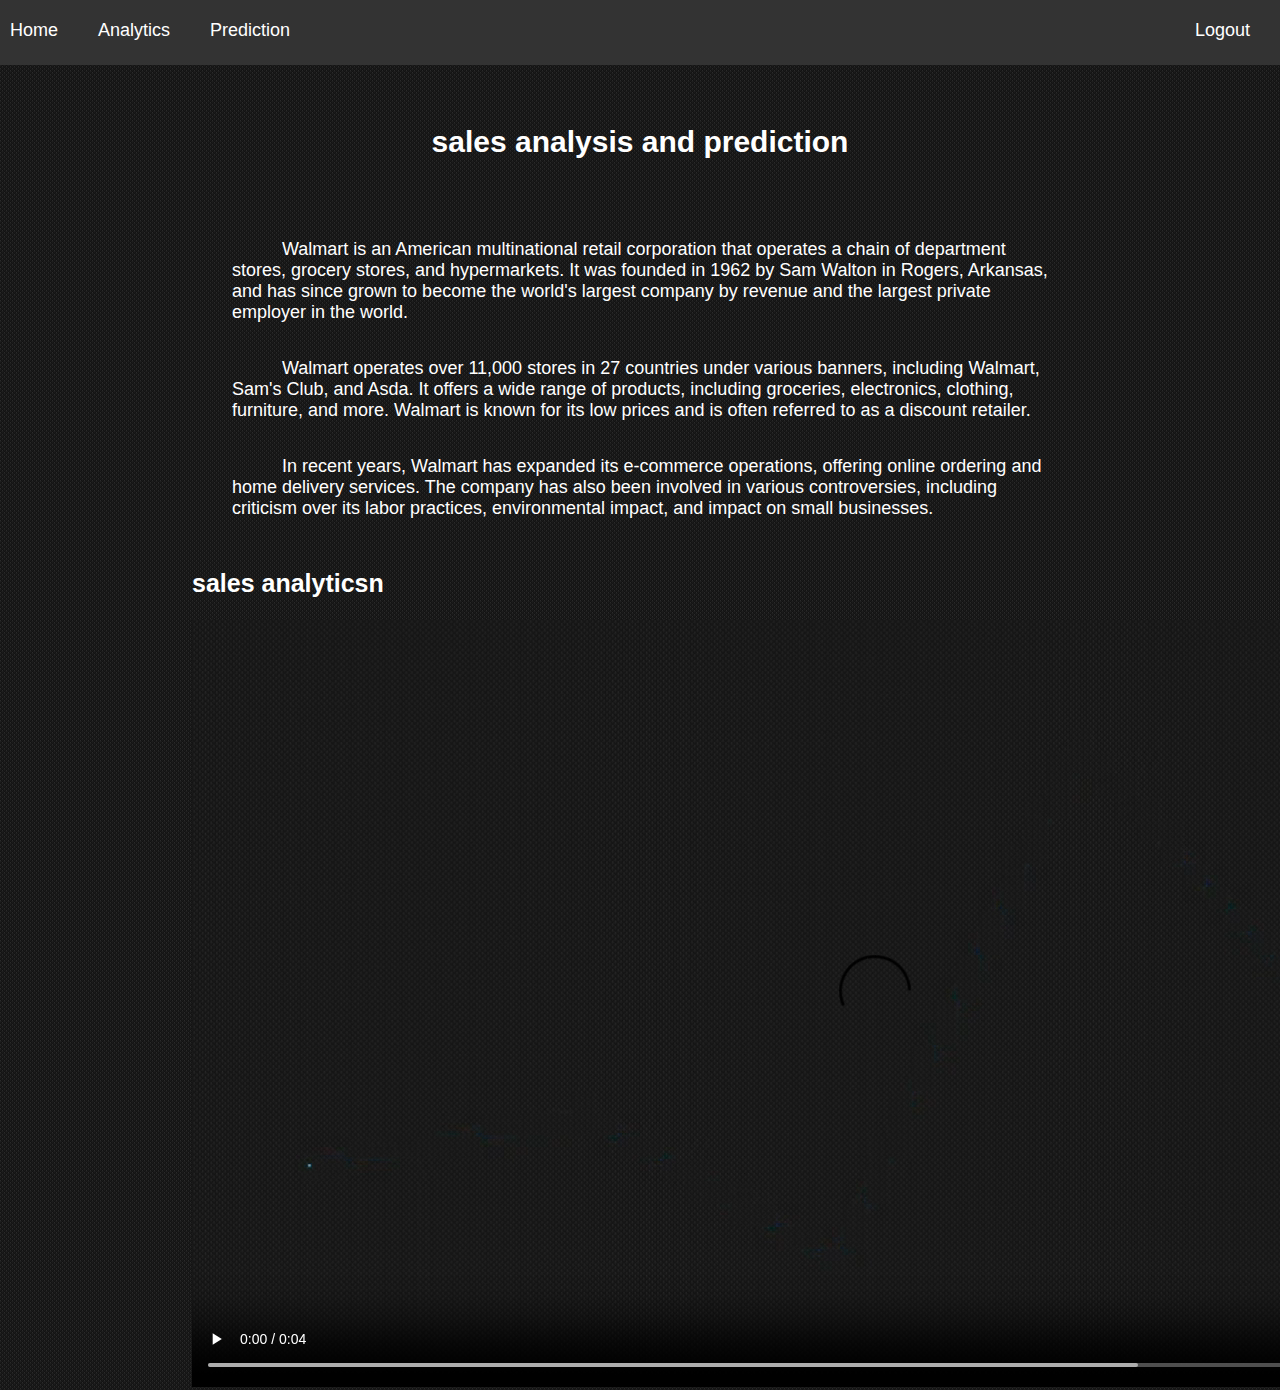
<file: project/templates/index.html>
<!DOCTYPE html>
<html>
  <head>
    <meta charset="utf-8" />
    <meta http-equiv="X-UA-Compatible" content="IE=edge" />
    <meta name="viewport" content="width=device-width, initial-scale=1" />
    <title>Flask Auth Example</title>
    <link rel="stylesheet" href="./../static/style.css" />
    <link rel="stylesheet" href="./../static/style-home.css" />
  </head>

  <body>
    <header>
      <nav>
        <ul class="nav-links">
          <li><a href="/">Home</a></li>
          <li><a href="/dashboard">Analytics </a></li>
          <li><a href="predict">Prediction</a></li>
          <li class="search-box">
            <a href="/logout">Logout</a>
          </li>
        </ul>
      </nav>
    </header>
    <main>
      <div class="">
        <h1 class="heading">
          <span class="head-span"> sales analysis and prediction</span>
        </h1>
        <p>
          &nbsp;&nbsp;&nbsp;&nbsp;&nbsp;&nbsp;&nbsp;&nbsp;&nbsp; Walmart is an
          American multinational retail corporation that operates a chain of
          department stores, grocery stores, and hypermarkets. It was founded in
          1962 by Sam Walton in Rogers, Arkansas, and has since grown to become
          the world's largest company by revenue and the largest private
          employer in the world.
        </p>
        <p>
          &nbsp;&nbsp;&nbsp;&nbsp;&nbsp;&nbsp;&nbsp;&nbsp;&nbsp; Walmart
          operates over 11,000 stores in 27 countries under various banners,
          including Walmart, Sam's Club, and Asda. It offers a wide range of
          products, including groceries, electronics, clothing, furniture, and
          more. Walmart is known for its low prices and is often referred to as
          a discount retailer.
        </p>
        <p>
          &nbsp;&nbsp;&nbsp;&nbsp;&nbsp;&nbsp;&nbsp;&nbsp;&nbsp; In recent
          years, Walmart has expanded its e-commerce operations, offering online
          ordering and home delivery services. The company has also been
          involved in various controversies, including criticism over its labor
          practices, environmental impact, and impact on small businesses.
        </p>
        <h2 class="sub-heading">
          <span class="head-span"> sales analyticsn</span>
        </h2>
        <video autoplay loop controls>
          <source src="./../static/images/My Video.mp4" type="video/mp4" />
          Your browser does not support the video tag.
        </video>
      </div>
    </main>
  </body>
</html>
</file>
<file: project/static/style.css>
header {
  background-color: #333;
  height: 60px;
  padding-bottom: 5px;
}

nav ul {
  margin: 0;
  padding: 0;
  list-style: none;
  display: flex;
  align-items: center;
  height: 100%;
}

nav ul li {
  margin-right: 20px;
}

nav ul li a {
  color: #fff;
  text-decoration: none;
  padding: 0 10px;
  line-height: 60px;
}

nav ul li a:hover {
  border-bottom: 2px solid #fff;
}

.dropdown-menu {
  position: absolute;
  top: 100%;
  left: 0;
  background-color: #fff;
  min-width: 200px;
  padding: 10px;
  display: none;
}

.dropdown:hover .dropdown-menu {
  display: block;
}

.dropdown-menu li {
  margin: 10px 0;
}

.search-box {
  margin-left: auto;
  align-items: center;
}

.search-box input[type="text"] {
  padding: 10px;
  border: none;
  border-radius: 5px;
}

.search-box button[type="submit"] {
  padding: 10px;
  border: none;
  background-color: #ddd;
  border-radius: 5px;
  margin-left: 5px;
}

.fa {
  font-size: 18px;
}

.form-content {
  width: 100%;
  margin: 0 auto;
  padding-top: 50px;
  padding-bottom: 50px;
  display: flex;
  display: -webkit-flex;
  justify-content: center;
  -o-justify-content: center;
  -ms-justify-content: center;
  -moz-justify-content: center;
  -webkit-justify-content: center;
  align-items: center;
  -o-align-items: center;
  -ms-align-items: center;
  -moz-align-items: center;
  -webkit-align-items: center;
  background: #161616 url(images/pattern_40.gif) top left repeat;
}

.container {
  display: grid;
  grid-template-columns: 1fr 1fr 1fr;
  grid-gap: 20px 70px;
}

label {
  display: block;
  font-size: 18px;
  text-align: center;
  font-weight: bold;
  margin-bottom: 10px;
  color: #4073ff;
  transition: all 0.3s ease-in-out;
}

input:focus ~ label,
input:not(:placeholder-shown) ~ label {
  transform: translateY(-25px);
  font-size: 14px;
  color: #666;
}

input {
  padding: 14.5px 0px 14.5px 30px;
  border: 2px solid #ff6e40;
  box-shadow: 0px 0px 15px #fff, 0px 0px 10px #fff, 0px 0px 15px #fff,
    0px 0px 20px #f0f;
  z-index: 5;
  appearance: unset;
  -moz-appearance: unset;
  -webkit-appearance: unset;
  -o-appearance: unset;
  -ms-appearance: unset;
  outline: none;
  -moz-outline: none;
  -webkit-outline: none;
  -o-outline: none;
  -ms-outline: none;
  border-radius: 27.5px;
  -o-border-radius: 27.5px;
  -ms-border-radius: 27.5px;
  -moz-border-radius: 27.5px;
  -webkit-border-radius: 27.5px;
  font-family: "Nunito", sans-serif;
  font-size: 16px;
  font-weight: 700;
  background: rgb(255, 255, 255);
  box-shadow: 0px 2px 4px rgba(0, 0, 0, 0.2);
}

input::-webkit-inner-spin-button {
  -webkit-appearance: none;
  margin: 0;
}

.field {
  align-items: center;
  margin-bottom: 15px;
}

.select-field {
  display: block;
  margin: auto;
}

select {
  display: block;
  margin: auto;
  padding: 10px;
  font-size: 16px;
  border: 2px solid #ff6e40;
  /* background-color: #eee; */
  color: #333;
  width: 100%;
  appearance: none;
  -webkit-appearance: none;
  -moz-appearance: none;
  cursor: pointer;
  align-items: center;
  text-align: center;

  border-radius: 27.5px;
  -o-border-radius: 27.5px;
  -ms-border-radius: 27.5px;
  -moz-border-radius: 27.5px;
  -webkit-border-radius: 27.5px;
  box-shadow: 0px 2px 4px rgba(0, 0, 0, 0.2);
  padding: 14.5px 0px 14.5px 0px;
}

.grid-item:last-child {
  grid-column: 2 / 3;
  /* justify-self: center; */
}

button {
  background-color: #4caf50; /* Green */
  border: none;
  margin-top: 45px;
  align-self: center;
  color: white;
  padding: 24px 24px;
  text-align: center;
  text-decoration: none;
  display: inline-block;
  font-size: 26px;
  border-radius: 35px;
  box-shadow: 2px 2px 5px rgba(0, 0, 0, 0.2);
  transition: all 0.3s ease-in-out;
}

button:hover {
  background-color: #3e8e41; /* Dark green */
  box-shadow: 2px 2px 8px rgba(0, 0, 0, 0.3);
  transform: translateY(-2px);
}

.button-container {
  text-align: center;
}

.result {
  display: inline;
}
.result-text {
  font-size: 48px;
  color: #000080;
  text-shadow: -1px -1px 1px #ffffff, 1px 1px 1px #000000;
  text-align: center;
  animation: fadeIn 2s ease-out;
}
</file>
<file: project/static/style-home.css>
body {
  background: #161616 url(images/pattern_40.gif) top left repeat;
  margin: 0;
  padding: 0;
  font: 12px normal Verdana, Arial, Helvetica, sans-serif;
  height: 100%;
  color: #fff;
}

main {
  margin: 0 15%;
}

header {
  font: 18px normal Verdana, Arial, Helvetica, sans-serif;
}

.nav-links {
  vertical-align: middle;
  align-items: center;
}

.heading {
  text-align: center;
  margin: 30px 0;
  margin-bottom: 80px;
  margin-top: 60px;
  color: #fff;

  font-size: 30px;
}
p {
  font-size: 18px;
  margin: 0px 40px;
  margin-top: 35px;
  font-family: "Open Sans", sans-serif;
}

.sub-heading {
  font-size: 25px;
  margin-top: 50px;
}
/* .head-span {
  background-color: #fff;
} */
</file>
